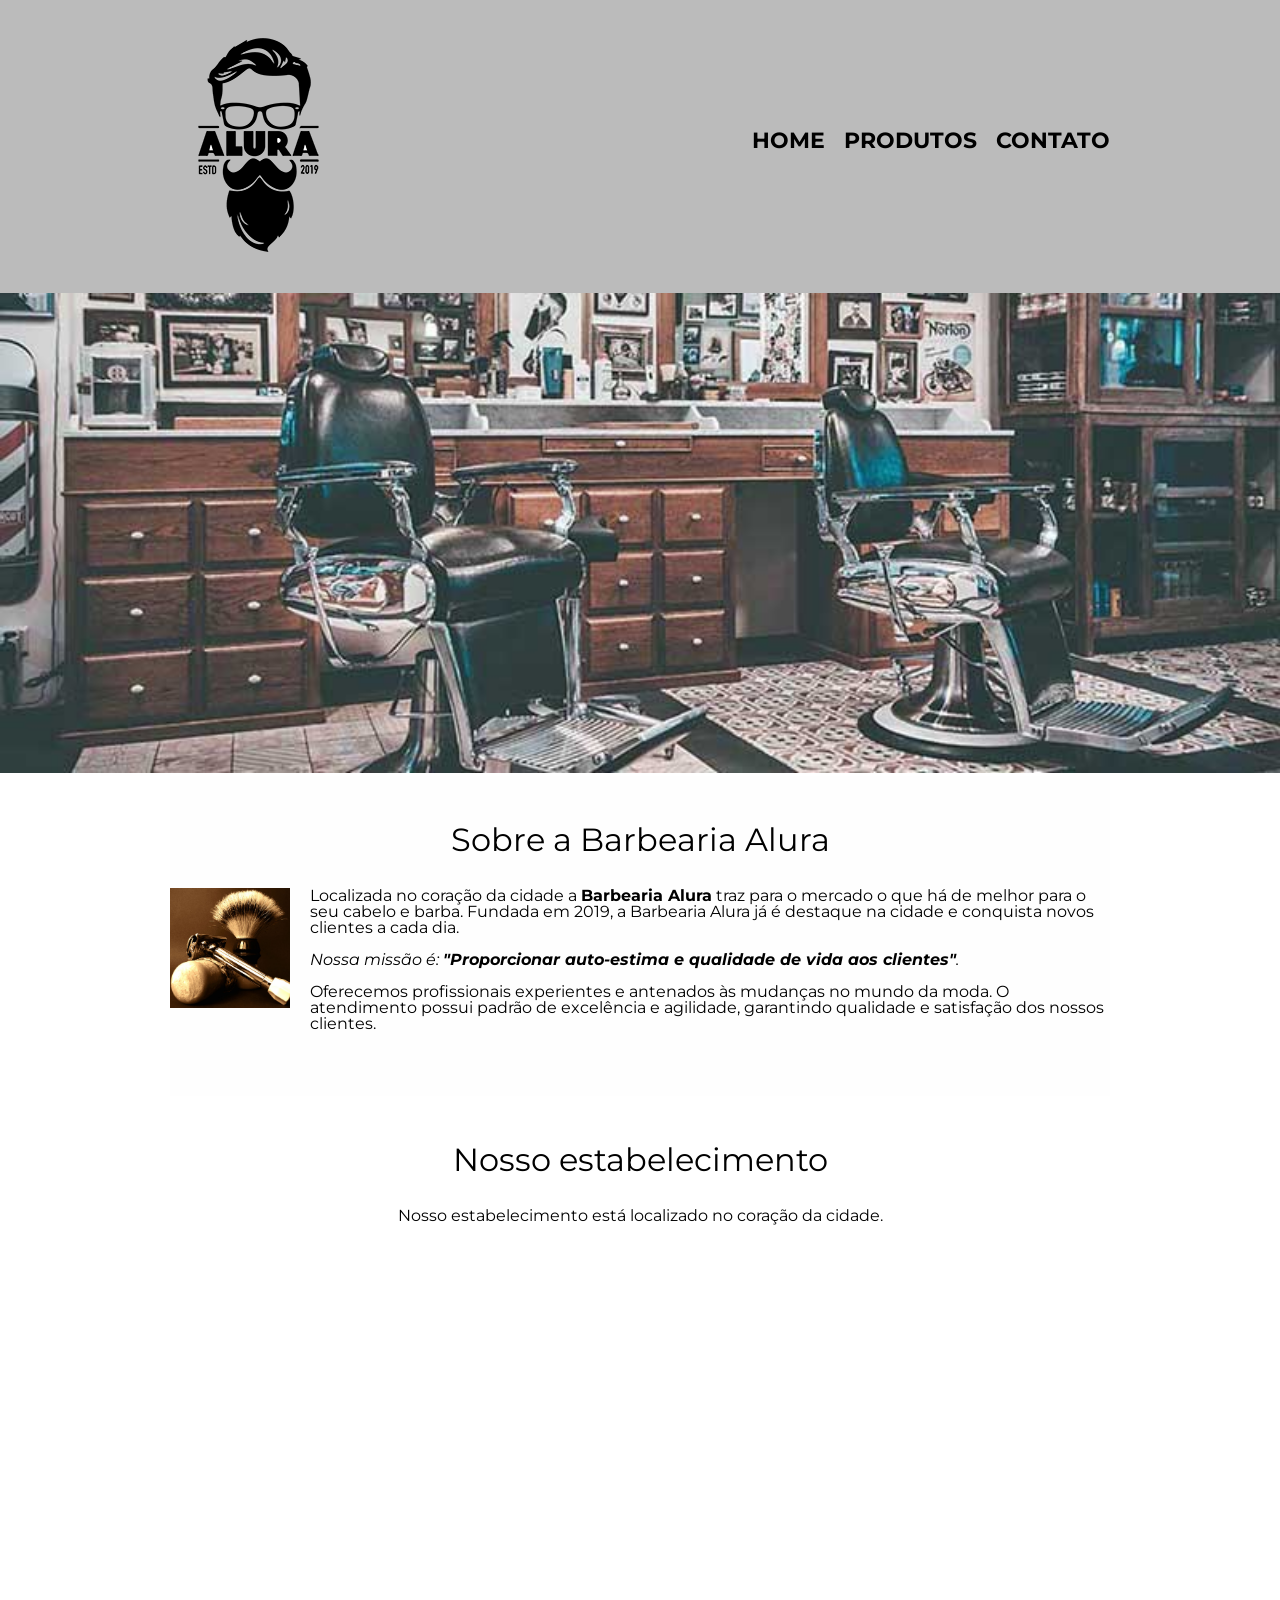
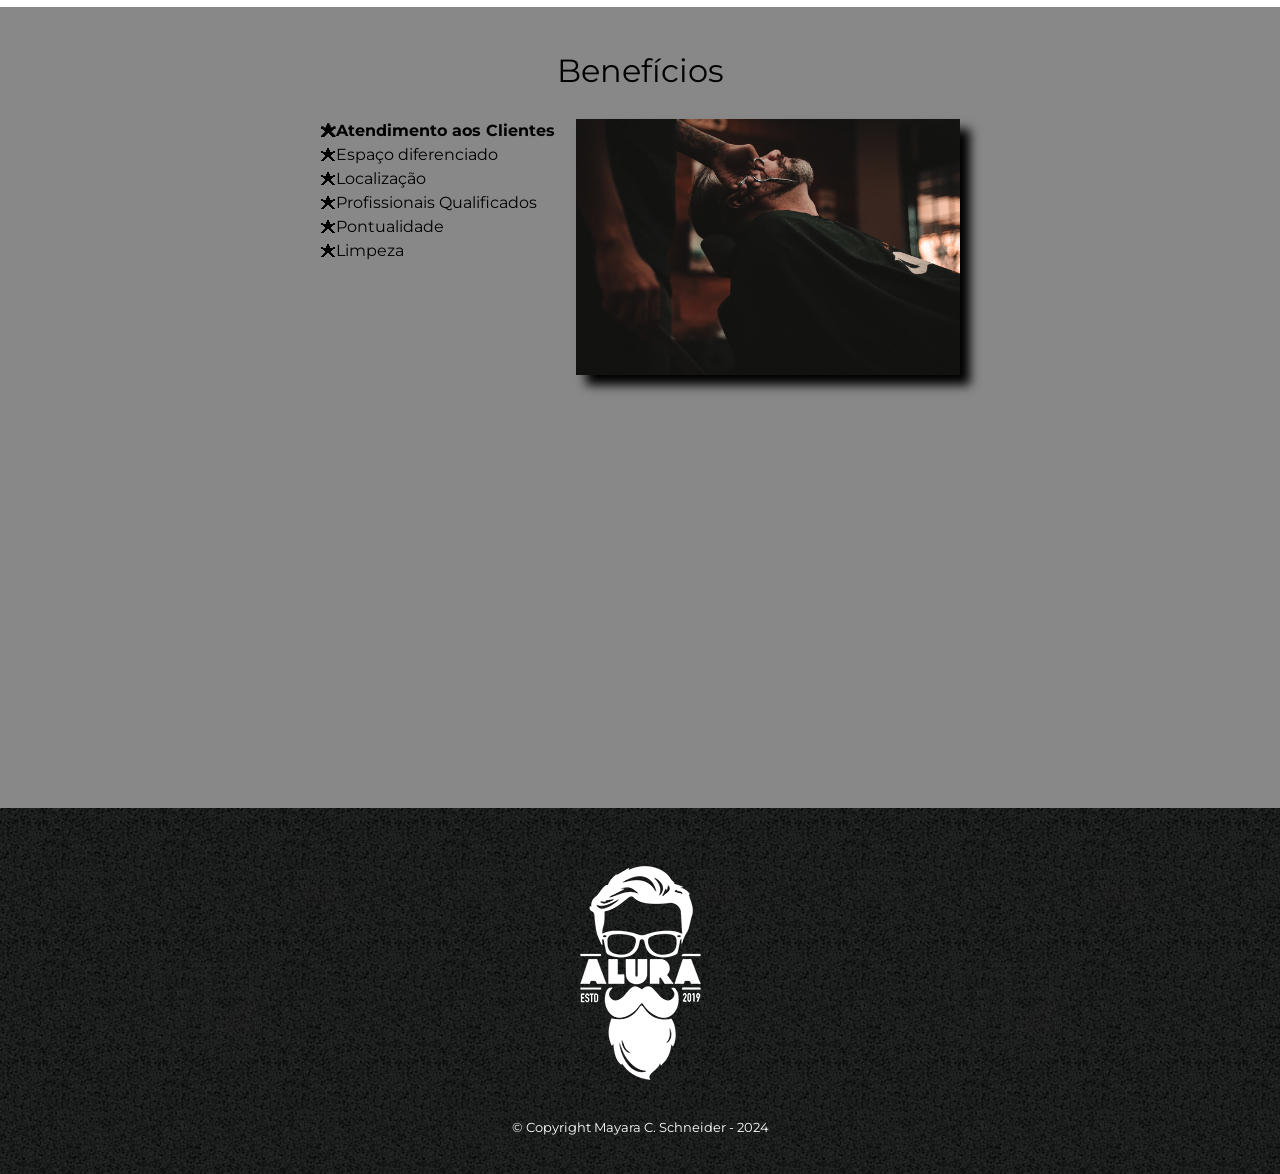
<file: index.html>
<!DOCTYPE html>
<html>
    <head>
        <meta charset="UTF-8">
        <title>Home - Barbearia Alura</title>

        <link rel="stylesheet" href="reset.css">
        <link rel="stylesheet" href="style.css">
	    
	<link rel="preconnect" href="https://fonts.googleapis.com">
	<link rel="preconnect" href="https://fonts.gstatic.com" crossorigin>
	<link href="https://fonts.googleapis.com/css2?family=Montserrat:ital,wght@0,100..900;1,100..900&display=swap" rel="stylesheet">   
    </head>
    <body>
        <header>
            <div class="caixa">
                <h1><img src="logo.png"></h1>

                <nav>
                    <ul>
                        <li><a href="index.html">Home</a></li>
                        <li><a href="produtos.html">Produtos</a></li>
                        <li><a href="contato.html">Contato</a></li>
                    </ul>
                </nav>
            </div>
        </header>
       <img class="banner" src="banner.jpg">
	<main>
		<section class="principal">
			<h2 class="titulo-principal">Sobre a Barbearia Alura</h2>
			
	 			<img class="utensilios" src="utensilios.jpg" alt="Utensilios">

			<p>Localizada no coração da cidade a <strong>Barbearia Alura</strong> traz para o mercado o que há de melhor para o seu cabelo e barba. Fundada em 2019, a Barbearia Alura já é destaque na cidade e conquista novos clientes a cada dia.</p>

			<p id="missao"><em>Nossa missão é: <strong>"Proporcionar auto-estima e qualidade de vida aos clientes"</strong>.</em></p>

			<p>Oferecemos profissionais experientes e antenados às mudanças no mundo da moda. O atendimento possui padrão de excelência e agilidade, garantindo qualidade e satisfação dos nossos clientes.</p>
		</section>
		<section class="mapa">
    			<h3 class="titulo-principal">Nosso estabelecimento</h3>
    			<p>Nosso estabelecimento está localizado no coração da cidade.</p>
			<div class="mapa-conteudo">
   				<iframe src="https://www.google.com/maps/embed?pb=!1m18!1m12!1m3!1d3656.4483278365396!2d-46.63466568562861!3d-23.588249068469487!2m3!1f0!2f0!3f0!3m2!1i1024!2i768!4f13.1!3m3!1m2!1s0x94ce5a2b2ed7f3a1%3A0xab35da2f5ca62674!2sCaelum!5e0!3m2!1spt-BR!2sbr!4v1568814489656!5m2!1spt-BR!2sbr" width="100%" height="300" frameborder="0" style="border:0;" allowfullscreen=""></iframe>
			</div>
		</section>
		<section class="beneficios">
			<h3 class="titulo-principal">Benefícios</h3>
		<div class="conteudo-beneficios">
			<ul class="lista-beneficios"> 
				<li class="itens">Atendimento aos Clientes</li>
				<li class="itens">Espaço diferenciado</li>
				<li class="itens">Localização</li>
				<li class="itens">Profissionais Qualificados</li>
				<li class="itens">Pontualidade</li>
				<li class="itens">Limpeza</li>	
			</ul><img src="beneficios.jpg" class="imagem-beneficios">
		 </div>	
			
			<div class="video">
    				<iframe width="560" height="315" src="https://www.youtube.com/embed/wcVVXUV0YUY" frameborder="0" allow="accelerometer; autoplay; encrypted-media; gyroscope; picture-in-picture" allowfullscreen></iframe>
			</div>
		</section>
 </main> 
        <footer>
            <img src="logo-branco.png">
            <p class="copyright">&copy; Copyright Mayara C. Schneider - 2024</p>
        </footer>
    </body>
</html>
</file>
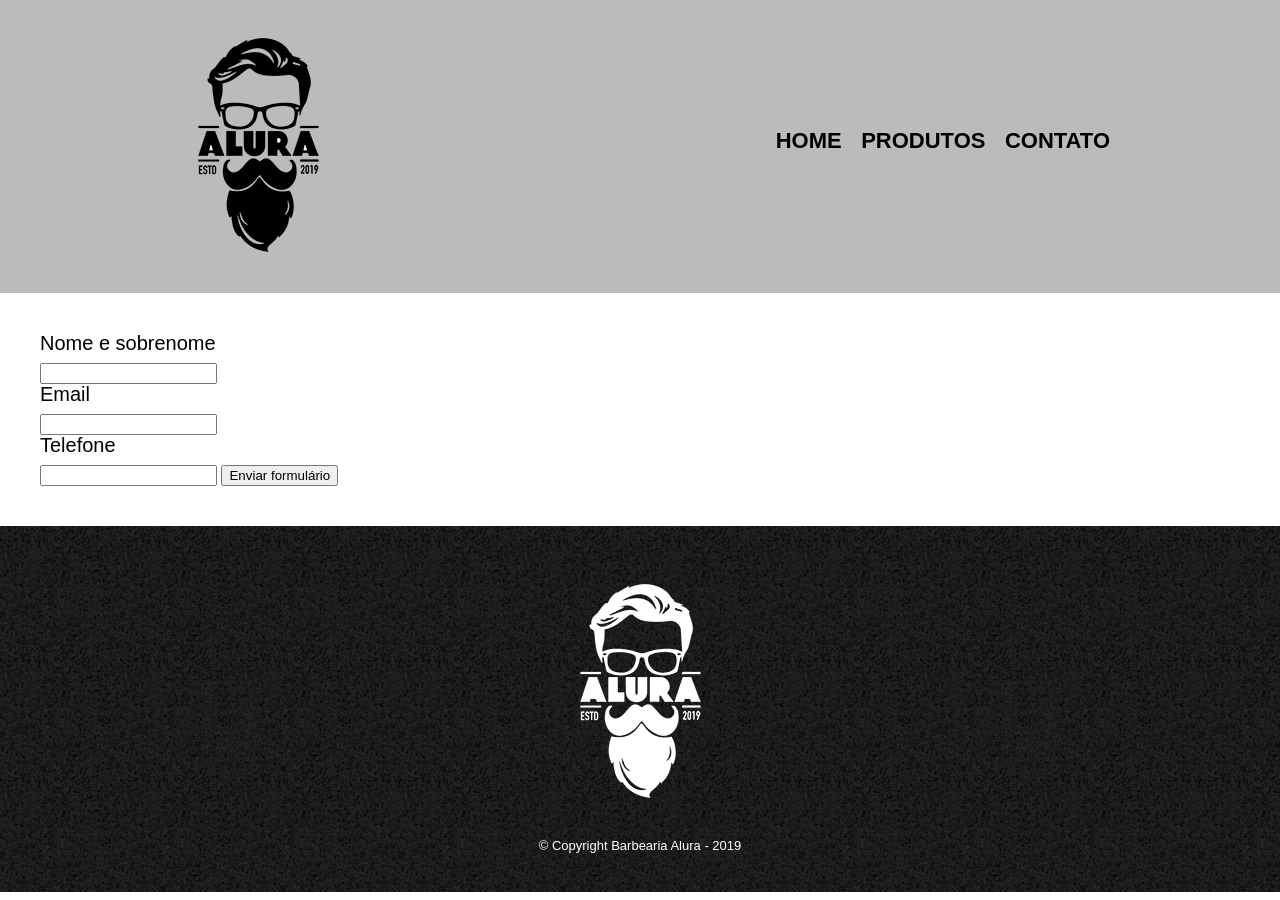
<file: contato.html>
<!DOCTYPE html>
<html>
    <head>
        <meta charset="UTF-8">
        <title>Contato - Barbearia Alura</title>

        <link rel="stylesheet" href="reset.css">
        <link rel="stylesheet" href="style.css">
    </head>
    <body>
        <header>
            <div class="caixa">
                <h1><img src="logo.png"></h1>

                <nav>
                    <ul>
                        <li><a href="index.html">Home</a></li>
                        <li><a href="produtos.html">Produtos</a></li>
                        <li><a href="contato.html">Contato</a></li>
                    </ul>
                </nav>
            </div>
        </header>
        <main>
            <form>
                <label for="nomesobrenome">Nome e sobrenome</label>
                <input type="text" id="nomesobrenome">
        
                <label for="email">Email</label>
                <input type="text" id="email">
        
                <label for="telefone">Telefone</label>
                <input type="text" id="telefone">
        
                <input type="submit" value="Enviar formulário">
            </form>
        </main>
        <footer>
            <img src="logo-branco.png">
            <p class="copyright">&copy; Copyright Barbearia Alura - 2019</p>
        </footer>
    </body>
</html>
</file>
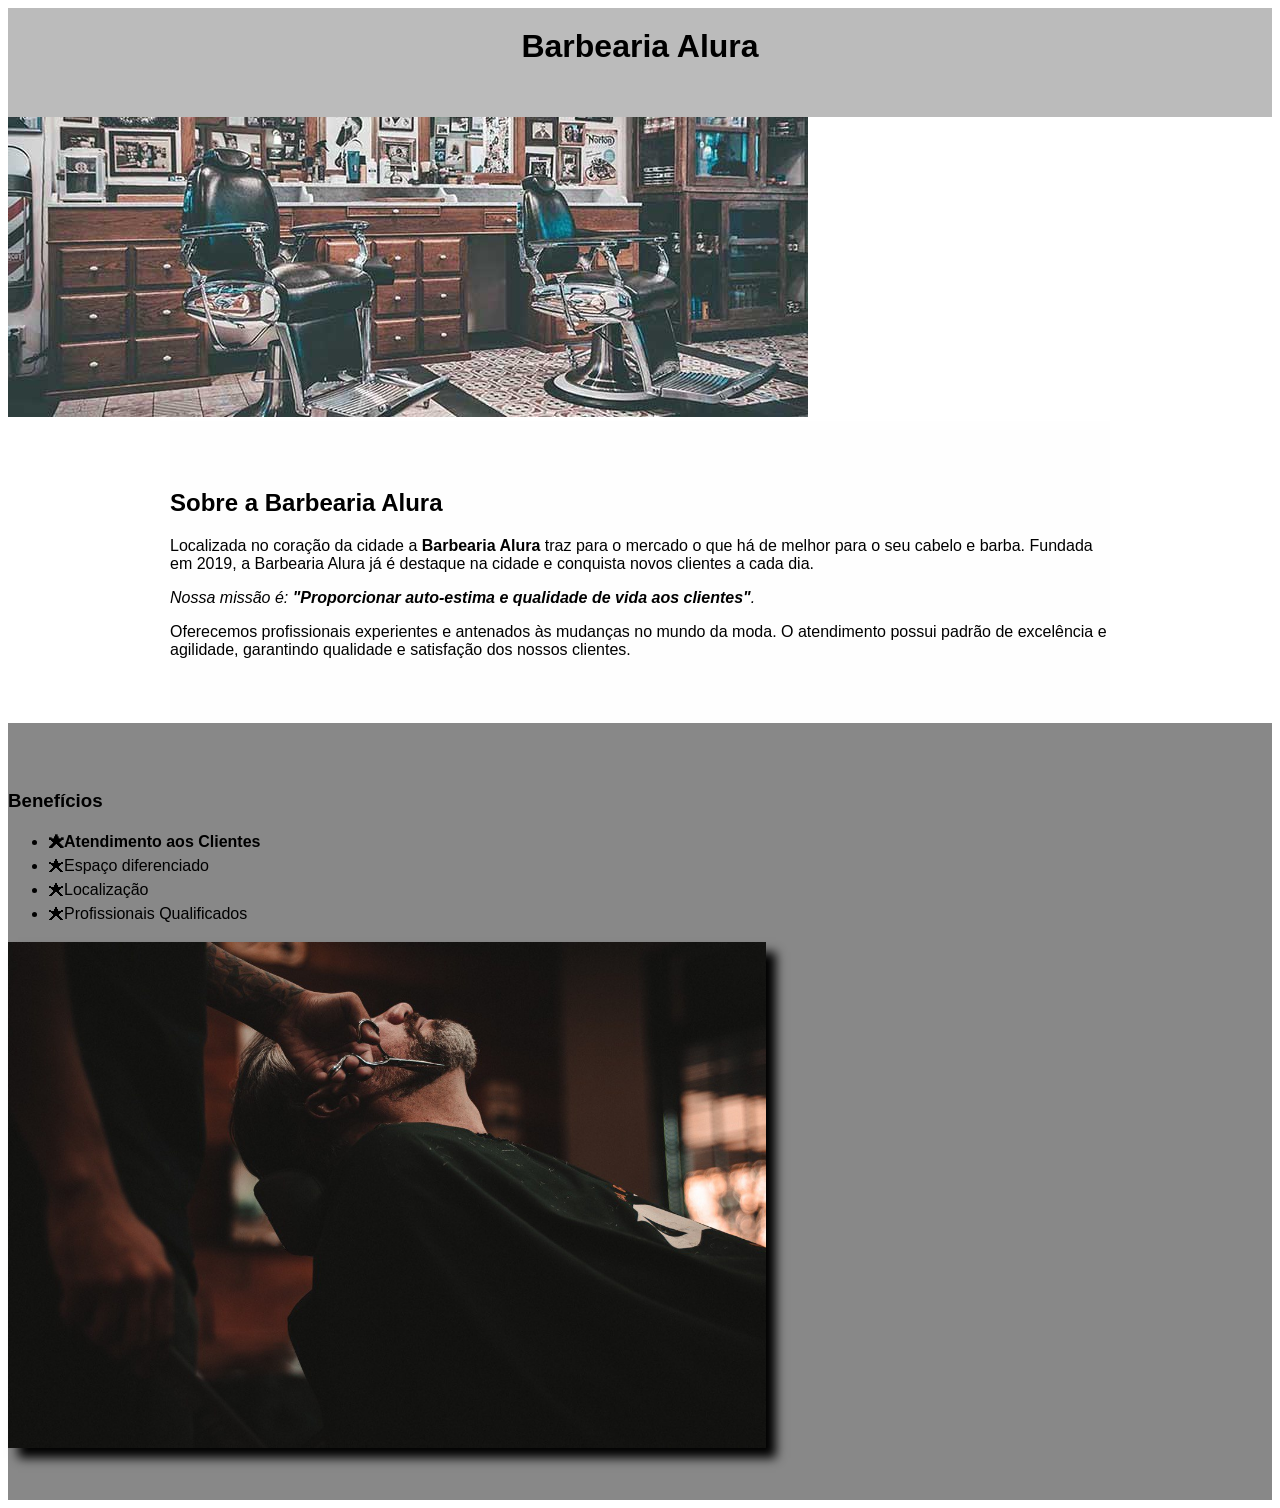
<file: home.html>
<!DOCTYPE html>
<html lang="pt-br">
	<head>
		<meta charset="UTF-8">
		<title>Barbearia Alura</title>
		<link rel="stylesheet" href="style.css">
	</head>
	<body>
		<header>
			<h1 class="titulo-principal">Barbearia Alura</h1>
		</header>
		<img id="banner" src="banner.jpg">
		<div class="principal">
			<h2 class="titulo-secundario">Sobre a Barbearia Alura</h2>
	 
			<p>Localizada no coração da cidade a <strong>Barbearia Alura</strong> traz para o mercado o que há de melhor para o seu cabelo e barba. Fundada em 2019, a Barbearia Alura já é destaque na cidade e conquista novos clientes a cada dia.</p>

			<p id="missao"><em>Nossa missão é: <strong>"Proporcionar auto-estima e qualidade de vida aos clientes"</strong>.</em></p>

			<p>Oferecemos profissionais experientes e antenados às mudanças no mundo da moda. O atendimento possui padrão de excelência e agilidade, garantindo qualidade e satisfação dos nossos clientes.</p>
		</div>

		<div class="beneficios">
			<h3 class="titulo-secundario">Benefícios</h3>

			<ul>
				<li class="itens">Atendimento aos Clientes</li>
				<li class="itens">Espaço diferenciado</li>
				<li class="itens">Localização</li>
				<li class="itens">Profissionais Qualificados</li>
			</ul>

			<img src="beneficios.jpg" class="imagem-beneficios">
		</div>
	</body>
</html>
</file>
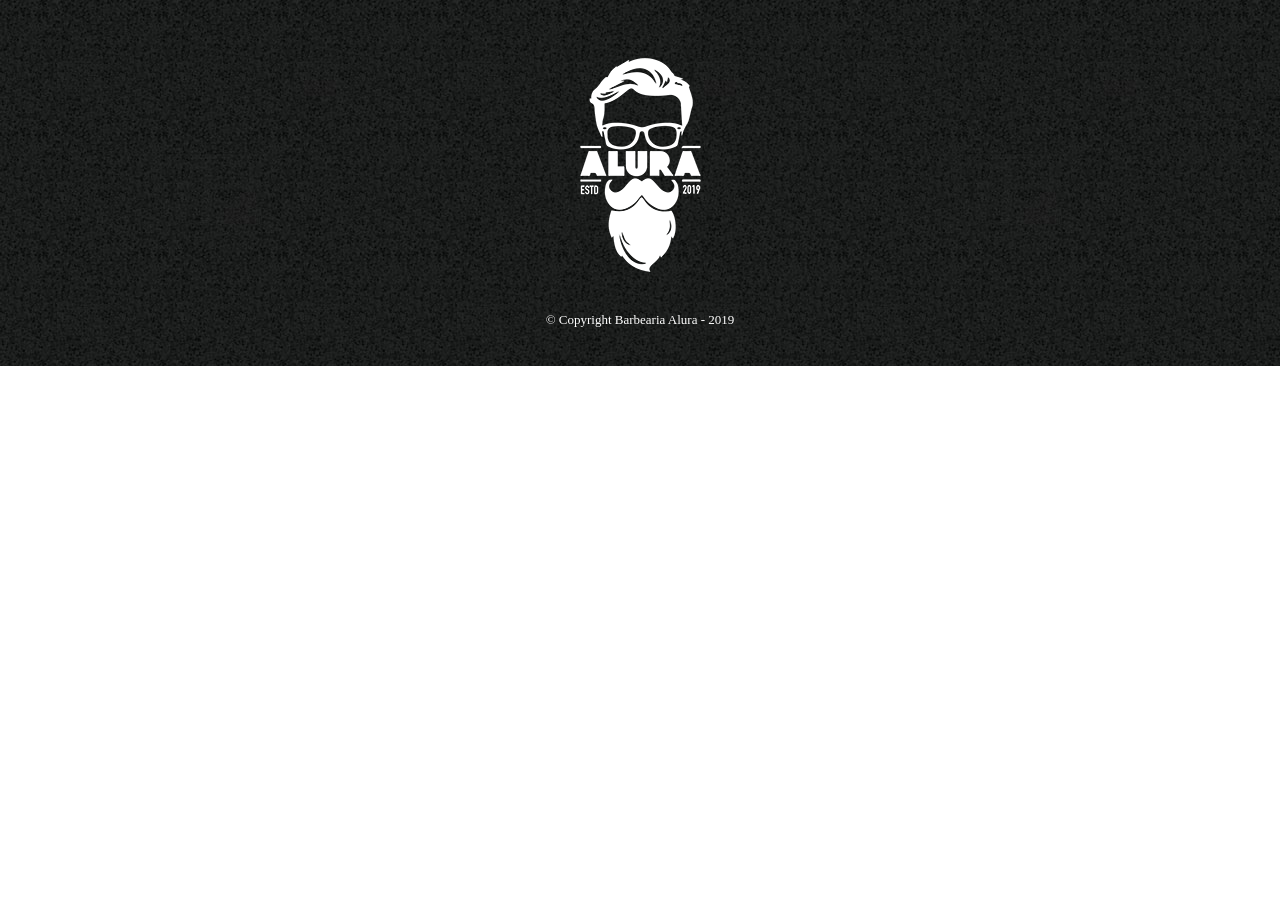
<file: nova-home.html>
<!DOCTYPE html>
<html>
	<head>
		<meta charset="UTF-8">
		<title>Produtos - Barbearia Alura</title>

		<link rel="stylesheet" href="reset.css">
		<link rel="stylesheet" href="produtos.css">
	</head>
  <body>
		<footer>
			<img src="logo-branco.png">
			<p class="copyright">&copy; Copyright Barbearia Alura - 2019</p>
		</footer>
  </body>
</html>
</file>
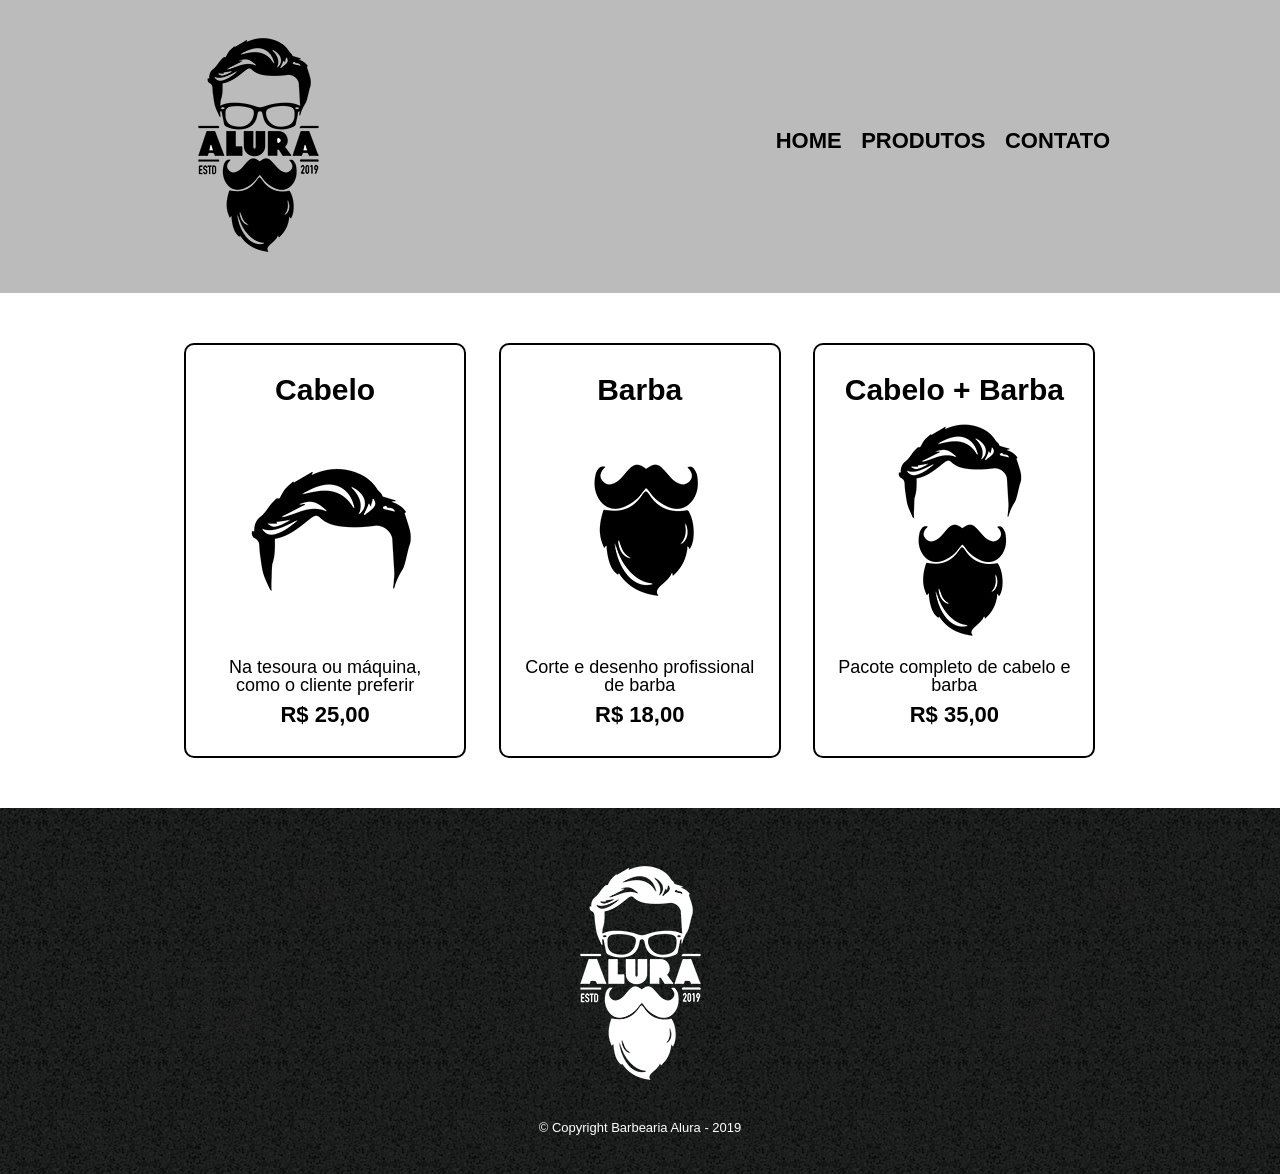
<file: produtos.html>
<!DOCTYPE html>
<html>
	<head>
		<meta charset="UTF-8">
		<title>Produtos - Barbearia Alura</title>

		<link rel="stylesheet" href="reset.css">
		<link rel="stylesheet" href="style.css">
	</head>
	<body>
		<header>
			<div class="caixa">
				<h1><img src="logo.png"></h1>

				<nav>
					<ul>
						<li><a href="index.html">Home</a></li>
						<li><a href="produtos.html">Produtos</a></li>
						<li><a href="contato.html">Contato</a></li>
					</ul>
				</nav>
			</div>
		</header>

		<main>
			<ul class="produtos">
				<li>
					<h2>Cabelo</h2>
					<img src="cabelo.jpg">
					<p class="produto-descricao">Na tesoura ou máquina, como o cliente preferir</p>
					<p class="produto-preco">R$ 25,00</p>
				</li>
				<li>
					<h2>Barba</h2>
					<img src="barba.jpg">
					<p class="produto-descricao">Corte e desenho profissional de barba</p>
					<p class="produto-preco">R$ 18,00</p>
				</li>
				<li>
					<h2>Cabelo + Barba</h2>
					<img src="cabelo+barba.jpg">
					<p class="produto-descricao">Pacote completo de cabelo e barba</p>
					<p class="produto-preco">R$ 35,00</p>
				</li>
			</ul>
		</main>

		<footer>
			<img src="logo-branco.png">
			<p class="copyright">&copy; Copyright Barbearia Alura - 2019</p>
		</footer>
	</body>
</html>
</file>
<file: style.css>
body {
	font-family: "Montserrat", sans-serif;
 	font-optical-sizing: auto;
  	font-weight: 400;
  	font-style: normal;
}

header {
	background: #BBBBBB;
	padding: 20px 0;
}

.caixa {
	position: relative;
	width: 940px;
	margin: 0 auto;
}

nav {
	position: absolute;
	top: 110px;
	right: 0;
}

nav li {
	display: inline;
	margin: 0 0 0 15px;
}

nav a {
	text-transform: uppercase;
	color: #000000;
	font-weight: bold;
	font-size: 22px;
	text-decoration: none;
}

nav a:hover {
	color: #C78C19;
	text-decoration: underline;
}

.produtos {
	width: 940px;
	margin: 0 auto;
	padding: 50px 0;
}

.produtos li {
	display: inline-block;
	text-align: center;
	width: 30%;
	vertical-align: top;
	margin: 0 1.5%;
	padding: 30px 20px;
	box-sizing: border-box;
	border: 2px solid #000000;
	border-radius: 10px;
}

.produtos li:hover {
	border-color: #C78C19;
}

.produtos li:active {
	border-color: #088C19;	
}

.produtos li:hover h2 {
	font-size: 34px;
}

.produtos h2 {
	font-size: 30px;
	font-weight: bold;
}

.produto-descricao {
	font-size: 18px;
}

.produto-preco {
	font-size: 22px;
	font-weight: bold;
	margin-top: 10px;
}

footer {
	text-align: center;
	background: url("bg.jpg");
	padding: 40px 0;
}

.copyright {
	color: #FFFFFF;
	font-size: 13px;
	margin: 20px 0 0;
}

main {
	
}

form {
	margin: 40px 40px;
}

form label, form legend {
	display:block;
	font-size: 20px;
	margin: 0 0 10px;
}

.input-padrao {
	display: block;
	margin: 0 0 20px;
	padding: 10px 25px;
	width: 50%;
}

.checkbox {
	margin: 20px 0;
}

.enviar {
	width:40%;
	padding: 15px 0;
	background: orange;
	color: white;
	font-weight: bold;
	font-size: 18px;
	border: none;
	border-radius: 5px;
	transition: 1s all;
	cursor: pointer;
}

.enviar:hover {
	background: darkorange;
	transform: scale(1.2);
}

table {
	margin: 20px 40px 40px;
}

thead {
	background: #555555;
	color: white;
	font-weight: bold;
}

td, th {
	border: 1px solid #000000;
	padding: 8px 15px;
}


.banner {
	width:100%;
}

.titulo-principal {
	text-align: center;
	font-size: 2em;
	margin: 0 0 1em;
	clear: left;
}

.principal {
	padding: 3em 0;
	background: #FEFEFE;
	width: 940px;
	margin: 0 auto;
}

.principal p {
	margin: 0 0 1em;
}

.principal strong {
	font-weight: bold;
}

.principal em {
	font-style: italic;
}

.utensilios {
	width: 120px;
	float: left;
	margin: 0 20px 20px 0;
}

.mapa {
	padding: 3em 0;
}

.mapa-conteudo {
	width: 940px;
	margin: 0 auto;
}

.mapa p {
	margin: 0 0 2em;
	text-align: center;
}

.beneficios {
	padding: 3em 0;
	background: #888888;
}

.conteudo-beneficios {
	width: 640px;
	margin: 0 auto;
}

.lista-beneficios {
	width: 40%;
	display: inline-block;
	vertical-align: top;
}

.itens {
	line-height: 1.5;
}

.itens:first-child {
	font-weight: bold;
}

.itens:before {
	content: "🟊";
}

.imagem-beneficios {
	width: 60%;
	opacity: 1;
    	transition: 400ms;
    	box-shadow: 10px 10px 10px 0 #000000;
}

.imagem-beneficios:hover {
    opacity: 0.3;
}

.video {
	width: 560px;
	margin: 2em auto;
}

@media screen and (max-width: 480px) {
    .caixa, .principal, .conteudo-beneficios, .mapa-conteudo, .video {
        width: auto;
    }

    h1 {
        text-align: center;
    }

    nav {
        position: static;
    }

    .lista-beneficios, .imagem-beneficios {
        width: 100%;
    }
}
</file>
<file: produtos.css>
header {
	background: #BBBBBB;
	padding: 20px 0;
}

.caixa {
	position: relative;
	width: 940px;
	margin: 0 auto;
}

nav {
	position: absolute;
	top: 110px;
	right: 0;
}

nav li {
	display: inline;
	margin: 0 0 0 15px;
}

nav a {
	text-transform: uppercase;
	color: #000000;
	font-weight: bold;
	font-size: 22px;
	text-decoration: none;
}

nav a:hover {
	color: #C78C19;
	text-decoration: underline;
}

.produtos {
	width: 940px;
	margin: 0 auto;
	padding: 50px 0;
}

.produtos li {
	display: inline-block;
	text-align: center;
	width: 30%;
	vertical-align: top;
	margin: 0 1.5%;
	padding: 30px 20px;
	box-sizing: border-box;
	border: 2px solid #000000;
	border-radius: 10px;
}

.produtos li:hover {
	border-color: #C78C19;
}

.produtos li:active {
	border-color: #088C19;	
}

.produtos li:hover h2 {
	font-size: 34px;
}

.produtos h2 {
	font-size: 30px;
	font-weight: bold;
}

.produto-descricao {
	font-size: 18px;
}

.produto-preco {
	font-size: 22px;
	font-weight: bold;
	margin-top: 10px;
}

footer {
	text-align: center;
	background: url("bg.jpg");
	padding: 40px 0;
}

.copyright {
	color: #FFFFFF;
	font-size: 13px;
	margin: 20px 0 0;
}

/* Página de contato */

main {
    width: 940px;
    margin: 0 auto;
}

form {
    margin: 40px 0;
}

form label {
    display:block;
    font-size: 20px;
    margin: 0 0 10px;
}

form input {
    display: block;
    margin: 0 0 20px;
    padding: 10px 25px;
    width: 50%;
}
</file>
